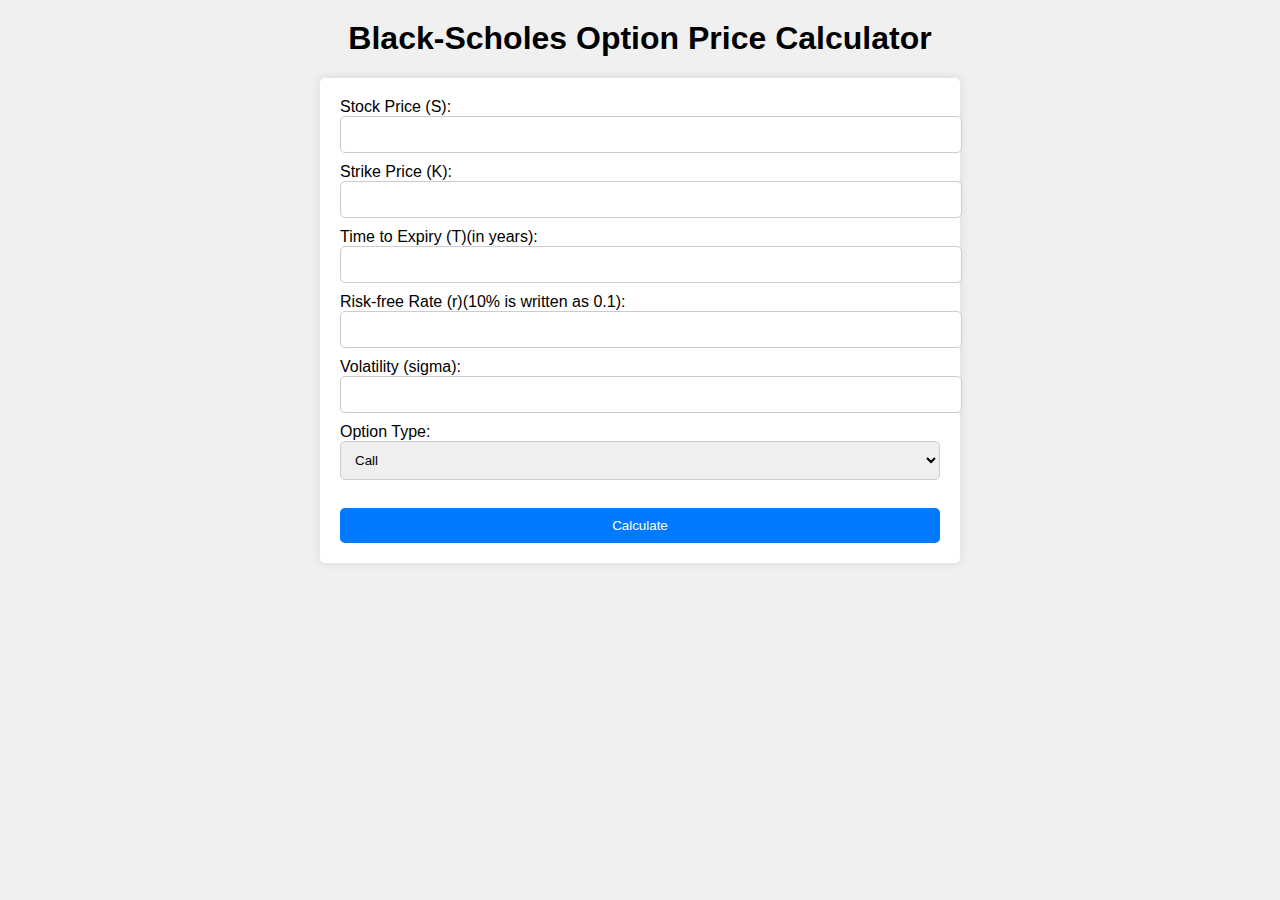
<file: templates/index.html>
<!DOCTYPE html>
<html lang="en">
  <head>
    <meta charset="UTF-8" />
    <meta name="viewport" content="width=device-width, initial-scale=1.0" />
    <title>Black-Scholes Option Price Calculator</title>
  </head>
  <body
    style="
      font-family: Arial, sans-serif;
      background-color: #f0f0f0;
      margin: 0;
      padding: 0;
    "
  >
    <h1 style="text-align: center; margin-top: 20px">
      Black-Scholes Option Price Calculator
    </h1>

    <form
      action="/calculate"
      method="post"
      style="
        max-width: 600px;
        margin: 20px auto;
        background-color: #fff;
        padding: 20px;
        border-radius: 5px;
        box-shadow: 0 0 10px rgba(0, 0, 0, 0.1);
      "
    >
      <label for="S">Stock Price (S):</label><br />
      <input
        type="text"
        id="S"
        name="S"
        style="
          width: 100%;
          padding: 10px;
          margin-bottom: 10px;
          border: 1px solid #ccc;
          border-radius: 5px;
        "
      /><br />
      <label for="K">Strike Price (K):</label><br />
      <input
        type="text"
        id="K"
        name="K"
        style="
          width: 100%;
          padding: 10px;
          margin-bottom: 10px;
          border: 1px solid #ccc;
          border-radius: 5px;
        "
      /><br />
      <label for="T">Time to Expiry (T)(in years):</label><br />
      <input
        type="text"
        id="T"
        name="T"
        style="
          width: 100%;
          padding: 10px;
          margin-bottom: 10px;
          border: 1px solid #ccc;
          border-radius: 5px;
        "
      /><br />
      <label for="r">Risk-free Rate (r)(10% is written as 0.1):</label><br />
      <input
        type="text"
        id="r"
        name="r"
        style="
          width: 100%;
          padding: 10px;
          margin-bottom: 10px;
          border: 1px solid #ccc;
          border-radius: 5px;
        "
      /><br />
      <label for="sigma">Volatility (sigma):</label><br />
      <input
        type="text"
        id="sigma"
        name="sigma"
        style="
          width: 100%;
          padding: 10px;
          margin-bottom: 10px;
          border: 1px solid #ccc;
          border-radius: 5px;
        "
      /><br />
      <label for="option_type">Option Type:</label><br />
      <select
        id="option_type"
        name="option_type"
        style="
          width: 100%;
          padding: 10px;
          margin-bottom: 10px;
          border: 1px solid #ccc;
          border-radius: 5px;
        "
      >
        <option value="call">Call</option>
        <option value="put">Put</option></select
      ><br /><br />
      <input
        type="submit"
        value="Calculate"
        style="
          width: 100%;
          padding: 10px;
          background-color: #007bff;
          color: #fff;
          border: none;
          border-radius: 5px;
          cursor: pointer;
        "
      />
    </form>
  </body>
</html>
</file>
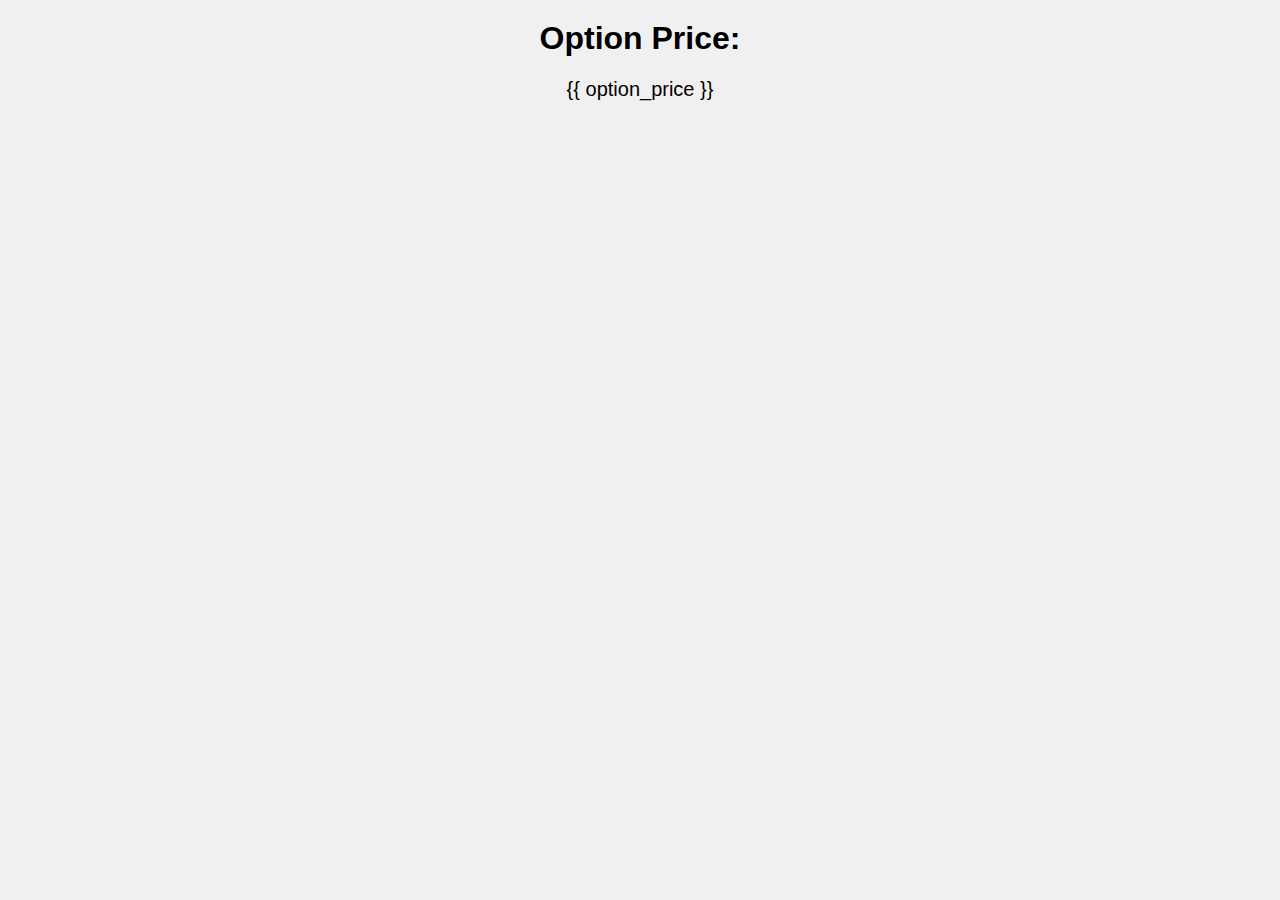
<file: templates/result.html>
<!DOCTYPE html>
<html lang="en">
  <head>
    <meta charset="UTF-8" />
    <meta name="viewport" content="width=device-width, initial-scale=1.0" />
    <title>Result</title>
  </head>
  <body
    style="
      font-family: Arial, sans-serif;
      background-color: #f0f0f0;
      margin: 0;
      padding: 0;
    "
  >
    <h1 style="text-align: center; margin-top: 20px">Option Price:</h1>

    <p style="font-size: 20px; text-align: center">{{ option_price }}</p>
  </body>
</html>
</file>
